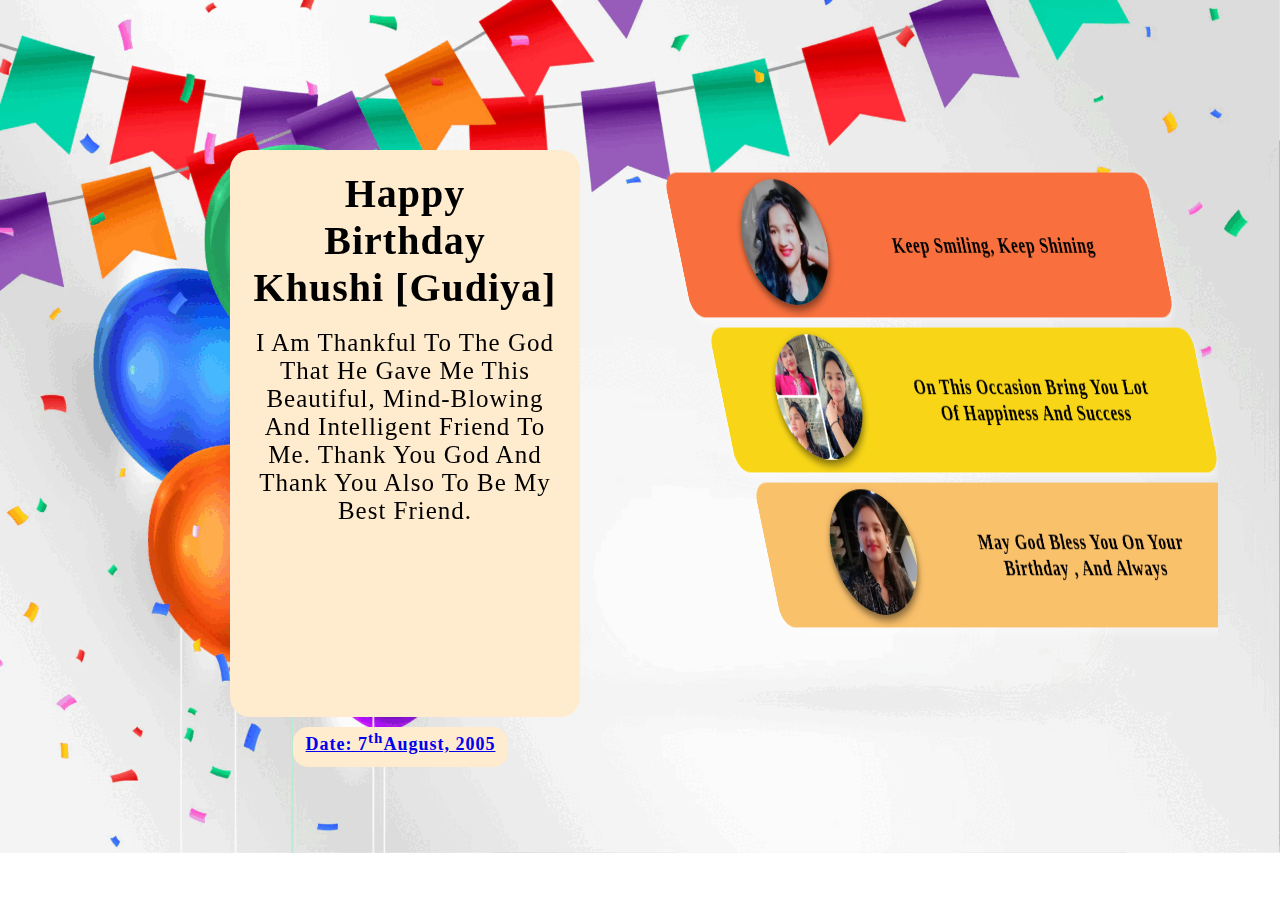
<file: index.html>
<!DOCTYPE html>
<html lang="en">
    <head>
        <meta charset="UTF-8">
        <meta name="viewport" content="width=device-width, initial-scale=1.0">
        <link rel="stylesheet" href="./CSS/index.css">
        <title>Happy Birthday</title>
    </head>
    <body>
        <div class="parent">
            <div class="child1">
                <div class="flip_card">
                    <div class="flip_card_inner">
                        <div class="child1_1">
                            <h3>Happy<br> Birthday<br> Khushi [Gudiya]</h3>
                            <br>
                            <h6>
                                I am thankful to the god that he gave me this
                                beautiful, mind-blowing and intelligent friend
                                to
                                me. Thank You God And Thank You Also To Be My
                                Best
                                Friend.
                            </h6>
                        </div>
                        <div class="child1_2">
                            <img src="./Utils/HBK.gif" alt="Cake Image_1">
                        </div>
                    </div>
                </div>
                <a href="./image_Gallery.html">
                    <div class="btn">
                        <p class="rotate"> Date: 7<sup>th</sup>August, 2005</p>
                    </div>
                </a>
            </div>
            <div class="child2">
                <div class="tilt1">
                    <div class="text">keep smiling, keep shining</div>
                    <div class="image">
                        <img src="./Utils/Image-1.jpg" alt="Image_1">
                    </div>
                </div>
                <div class="tilt2">
                    <div class="text">on this occasion bring you lot<br>of
                        happiness and success</div>
                    <div class="image">
                        <img src="./Utils/Image-7.png" alt="Image_2">
                    </div>
                </div>
                <div class="tilt3">
                    <div class="text">may god bless you on your<br>birthday
                        , and always</div>
                    <div class="image">
                        <img src="./Utils/Image-3.jpg" alt="Image_3">
                    </div>
                </div>
            </div>
        </div>
    </body>
</html>
</file>
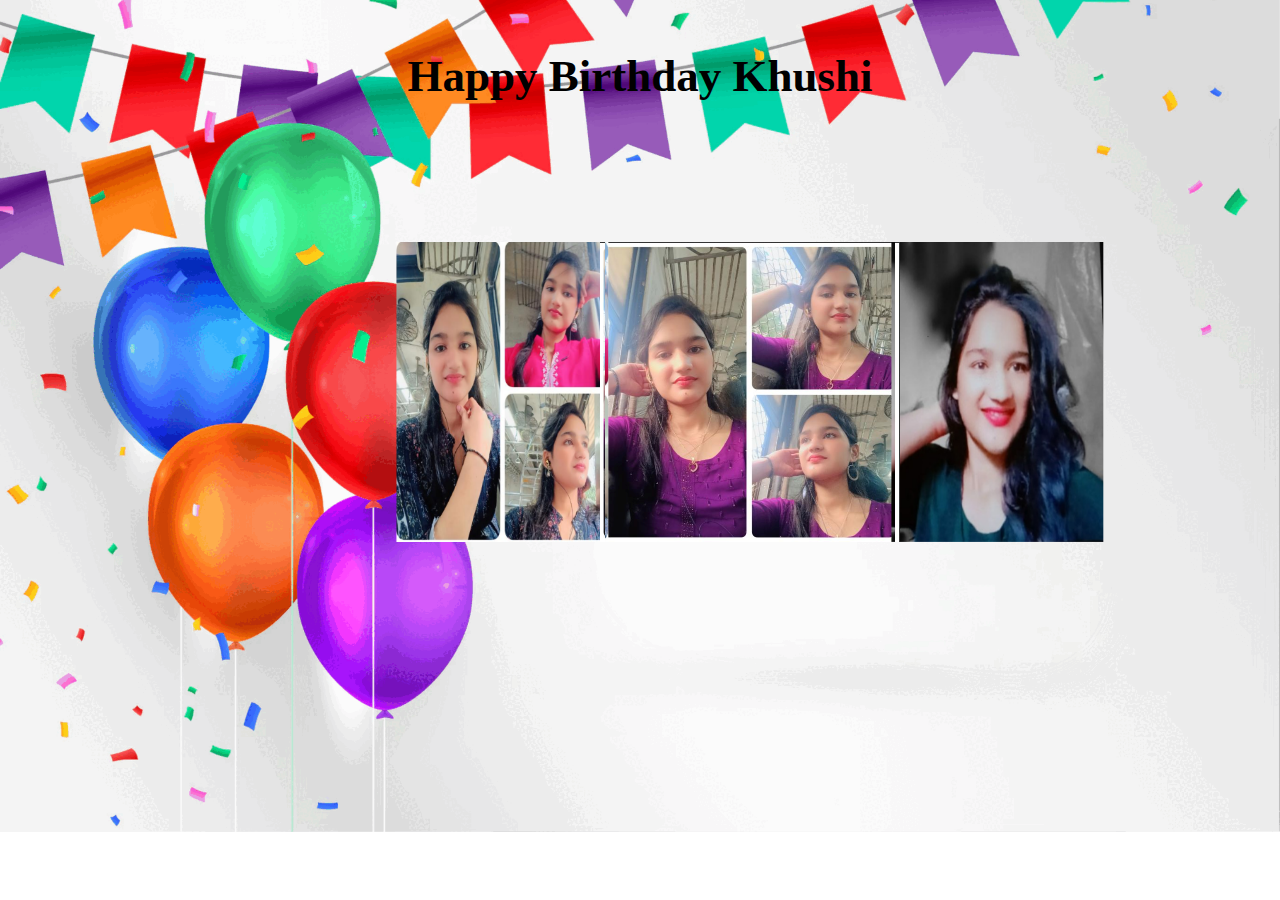
<file: image_Gallery.html>
<!DOCTYPE html>
<html lang="en">
  <head>
    <meta charset="UTF-8">
    <meta name="viewport"
      content="width=device-width, initial-scale=1.0">
    <title>Birthday Gift Image Gallery</title>
    <link rel="stylesheet" href="./CSS/image_Gallery.css">
  </head>
  <body>
    <h1>Happy Birthday Khushi</h1>
    <div class="slider">
      <span style="--i:1"><img src="./Utils/Image-1.jpg"
          alt="Image-1"></span>
      <span style="--i:2"><img src="./Utils/Image-2.jpg"
          alt="Image-2"></span>
      <span style="--i:3"><img src="./Utils/Image-3.jpg"
          alt="Image-3"></span>
      <span style="--i:4"><img src="./Utils/Image-4.jpg"
          alt="Image-4"></span>
      <span style="--i:5"><img src="./Utils/Image-5.jpg"
          alt="Image-5"></span>
      <span style="--i:6"><img src="./Utils/Image-6.jpg"
          alt="Image-6"></span>
      <span style="--i:7"><img src="./Utils/Image-7.png"
          alt="Image-7"></span>
      <span style="--i:8"><img src="./Utils/Image-8.png"
          alt="Image-8"></span>
    </div>
    <div class="lightbox" id="lightbox">
      <span class="close" id="closeBtn">&times;</span>
      <img id="lightboxImage" alt="Full View" />
    </div>

  </body>
  <script>
  const lightbox = document.getElementById("lightbox");
  const lightboxImage = document.getElementById("lightboxImage");
  const closeBtn = document.getElementById("closeBtn");

  // Open image in fullscreen
  document.querySelectorAll(".slider img").forEach(img => {
    img.addEventListener("click", () => {
      lightbox.style.display = "flex";
      lightboxImage.src = img.src;
    });
  });

  // Close fullscreen on close button
  closeBtn.addEventListener("click", () => {
    lightbox.style.display = "none";
  });

  // Optional: Close on ESC key
  document.addEventListener("keydown", (e) => {
    if (e.key === "Escape") {
      lightbox.style.display = "none";
    }
  });
</script>
</html>
</file>
<file: CSS/index.css>
* {
  margin: 0;
  padding: 0;
  box-sizing: border-box;
  text-transform: capitalize;
  letter-spacing: 1px;
  font-family: "Times New Roman", Times, serif;
}

body {
  background-image: url(../Utils/Background.gif);
  background-repeat: no-repeat;
  background-size: cover;
  padding: 0 50px;
  padding-top: 150px;
}

.parent {
  width: 99%;
  height: auto;
  display: flex;
  justify-content: center;
  padding: 0 30px;
  overflow: hidden;
}

.flip_card {
  perspective: 1000px;
  width: 350px;
  margin: 0 150px;
  overflow: hidden;
  height: 63vh;
}

.flip_card_inner {
  position: relative;
  width: 100%;
  height: 100%;
  transition: transform 1s;
  transform-style: preserve-3d;
}

.flip_card:hover .flip_card_inner {
  transform: rotateY(180deg);
}

.child1,
.child2 {
  height: auto;
  width: 50%;
  text-align: center;
}

.child1_1,
.child1_2 {
  /* border: 1px solid; */
  position: absolute;
  width: 100%;
  height: 100%;
  border-radius: 20px;
  padding: 20px;
  backface-visibility: hidden;
}

.child1_1 {
  background-color: blanchedalmond;
}

.child1_2 {
  transform: rotateY(180deg);
}

.child1_2 > img {
  height: 100%;
  width: 100%;
  object-fit: cover;
  border-radius: 20px;
}

h3 {
  font-size: 40px;
  font-weight: 700;
}

h6 {
  font-size: 25px;
  font-weight: 400;
}

.tilt1,
.tilt2,
.tilt3 {
  position: relative;
  font-size: x-large;
  font-weight: 700;
  /* border: 2px solid; */
  display: flex;
  align-items: center;
  justify-content: space-evenly;
  height: 150px;
  width: 750px;
  margin: 20px 0;
  border-radius: 20px;
  transform: rotateY(-230deg) rotateX(15deg);
  transform-style: preserve-3d;
  transition: transform 0.5s ease;
  box-shadow: 0 5px 10px rgba(255, 255, 255, 0.5);
}

.tilt1 {
  right: 90px;
}

.tilt2 {
  top: -15px;
  right: 45px;
}

.tilt3 {
  top: -30px;
}

.tilt1:hover,
.tilt2:hover,
.tilt3:hover {
  width: 600px;
  transform: rotate(0);
}

.tilt1:hover .text,
.tilt2:hover .text,
.tilt3:hover .text {
  transform: rotateY(0);
}

.tilt1 {
  background-color: rgb(249, 112, 62);
}

.tilt2 {
  background-color: rgb(248, 214, 23);
}

.tilt3 {
  background-color: rgb(250, 193, 107);
}

.image > img {
  box-shadow: 0 5px 10px rgba(0, 0, 0, 0.5);
  border-radius: 50%;
  height: 130px;
  width: 130px;
  object-fit: cover;
}

.image > img:hover {
  scale: 1.1;
}

.text {
  transform: rotateY(180deg);
}

.btn {
  margin: 10px 0;
  margin-left: 213px;
  width: 215px;
  height: 40px;
  padding: 3px 0;
  border-radius: 15px;
  text-align: center;
  font-size: large;
  font-weight: bold;
  background-color: blanchedalmond;
}

.btn:hover {
  scale: 1.05;
  transition: all 0.5s ease-in-out;
}
</file>
<file: CSS/image_Gallery.css>
* {
  margin: 0;
  padding: 0;
  box-sizing: border-box;
}

body {
  background-image: url(../Utils/Background.gif);
  background-position: center;
  background-repeat: no-repeat;
  background-size: cover;
  height: 90vh;
  overflow: hidden;
}

h1 {
  text-align: center;
  padding-top: 50px;
  font-size: 45px;
}

.slider {
  position: relative;
  top: 140px;
  left: 600px;
  width: 300px;
  height: 300px;
  transform-style: preserve-3d;
  animation: rotate 10s linear infinite;
}

@keyframes rotate {
  0% {
    transform: perspective(1000px) rotateY(0deg);
  }
  100% {
    transform: perspective(1000px) rotateY(360deg);
  }
}

span {
  width: 100%;
  height: 100%;
  transform-origin: center;
  transform-style: preserve-3d;
  position: absolute;
  top: 0;
  left: 0;
  transform: rotateY(calc(var(--i) * 45deg)) translateZ(350px);
}

span > img {
  width: 100%;
  height: 100%;
  object-fit: cover;
  position: absolute;
  top: 0;
  left: 0;
  transition: 2s;
  backface-visibility: hidden; /* Dosen't Flicker */
}

.slider:hover {
  animation-play-state: paused;
  cursor: pointer;
}

.lightbox {
  display: none;
  position: fixed;
  top: 0;
  left: 0;
  width: 100%;
  height: 100%;
  background: rgba(0, 0, 0, 0.9);
  justify-content: center;
  align-items: center;
  z-index: 999;
  flex-direction: column;
  cursor: pointer;
}

.lightbox img {
  max-width: 90%;
  max-height: 80%;
  border: 4px solid white;
  border-radius: 10px;
}

.close {
  float: right;
  font-size: 40px;
  color: white;
  cursor: pointer;
}
</file>
